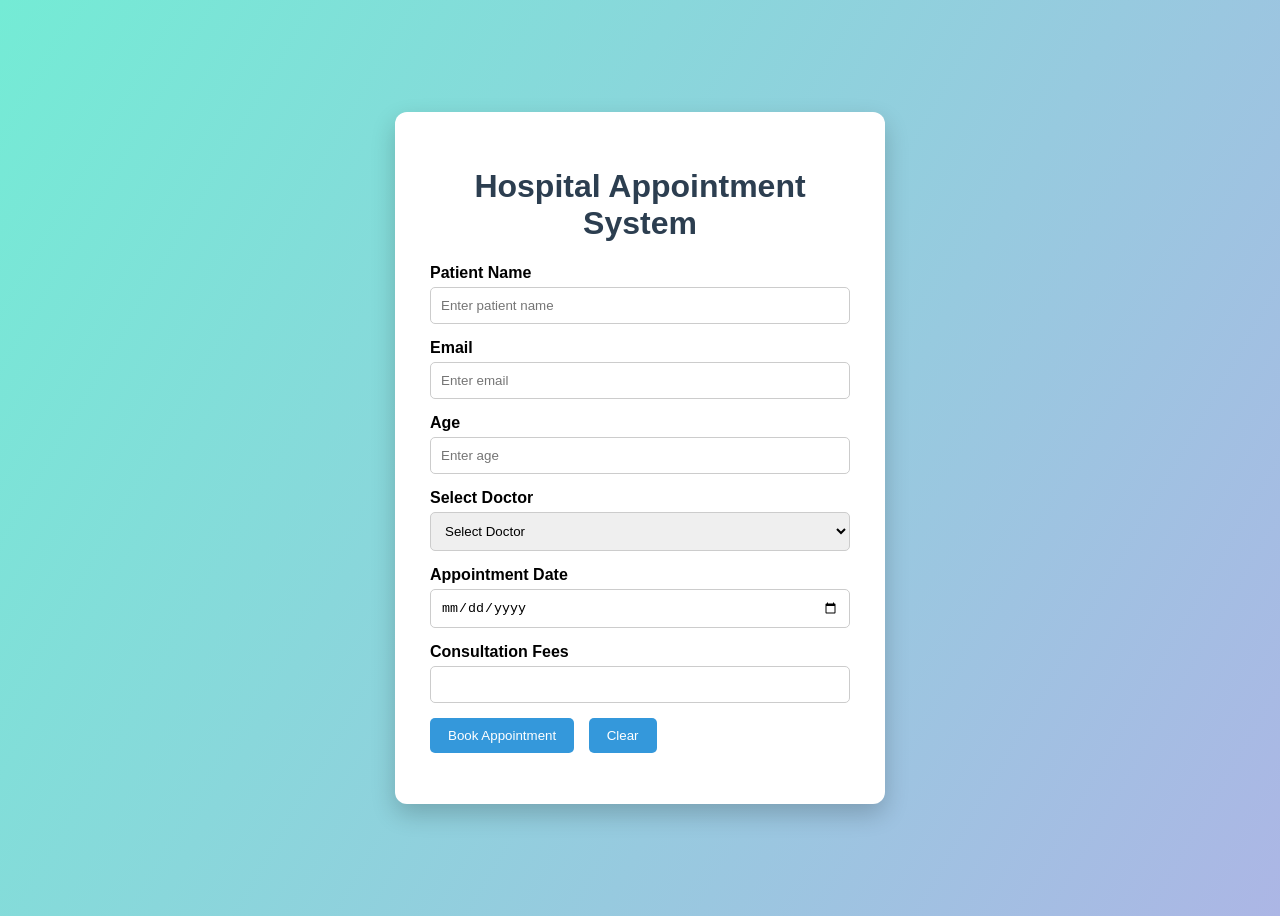
<file: index.html>
<html>

<head>
    <title>Hospital Management System</title>
    <link rel="stylesheet" href="style.css">
</head>

<body>
    <div class="container">
        <h1 id="title">Hospital Appointment System</h1>
        <form id="appointmentForm" onsubmit="return submitForm()">
            <label>Patient Name</label>
            <input type="text" id="name" placeholder="Enter patient name" onkeyup="validateName()">
            <span id="nameError"></span>
            <label>Email</label>
            <input type="text" id="email" placeholder="Enter email" onkeyup="validateEmail()">
            <span id="emailError"></span>
            <label>Age</label>
            <input type="number" id="age" placeholder="Enter age" onkeyup="validateAge()">
            <span id="ageError"></span>
            <label>Select Doctor</label>
            <select id="doctor" onchange="calculateFees()">

                <option value="">Select Doctor</option>
                <option value="500">General Physician (₹500)</option>
                <option value="800">Cardiologist (₹800)</option>
                <option value="700">Dermatologist (₹700)</option>
            </select>
            <label>Appointment Date</label>
            <input type="date" id="date">
            <label>Consultation Fees</label>
            <input type="text" id="fees" readonly>
            <br>
            <button type="submit">Book Appointment</button>
            <button type="button" onclick="clearForm()">Clear</button>
        </form>
        <div id="message"></div>
    </div>
    <script src="script.js"></script>
</body>

</html>
</file>
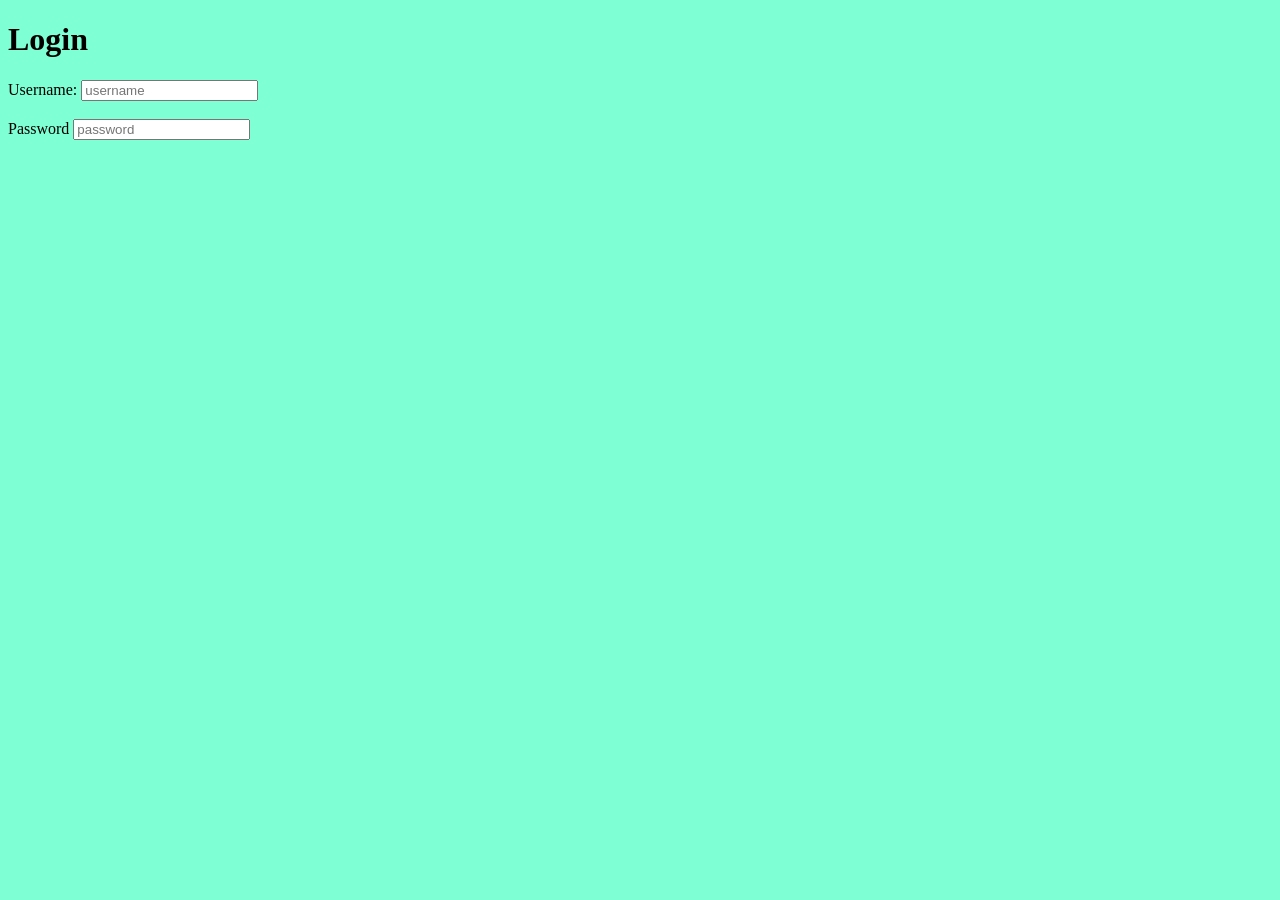
<file: main.html>
<!DOCTYPE html>
<html lang="en">

<head>
    <meta charset="UTF-8">
    <meta name="viewport" content="width=device-width, initial-scale=1.0">
    <title>Login Form</title>
    <style>
    body{
        background-color: aquamarine;
    }
    </style>
</head>

<body>
    <div id="container">
        <h1>Login</h1>
        <label>Username:</label>
        <input name="username" type="text" placeholder="username"> <br>
        <br>
        <label>Password</label>
        <input name="Password" type="password" placeholder="password">
    </div>
</body>

</html>
</file>
<file: style.css>
body{
font-family:Arial;
background:linear-gradient(120deg,#74ebd5,#acb6e5);
display:flex;
justify-content:center;
align-items:center;
height:100vh;
}
.container{
background:white;
padding:35px;
width:420px;
border-radius:12px;
box-shadow:0 10px 25px rgba(0,0,0,0.2);
}
h1{
text-align:center;
color:#2c3e50;

}
label{
font-weight:bold;
}
input,select{
width:100%;
padding:10px;
margin-top:5px;
margin-bottom:15px;
border:1px solid #ccc;
border-radius:5px;
}
input:focus{
border-color:#3498db;
}
button{
padding:10px 18px;
border:none;
border-radius:5px;
background:#3498db;
color:white;
cursor:pointer;
margin-right:10px;
}
button:hover{
background:#2980b9;
}
span{
color:red;
font-size:12px;
}
#message{
margin-top:15px;
font-weight:bold;
color:green;
}
</file>
